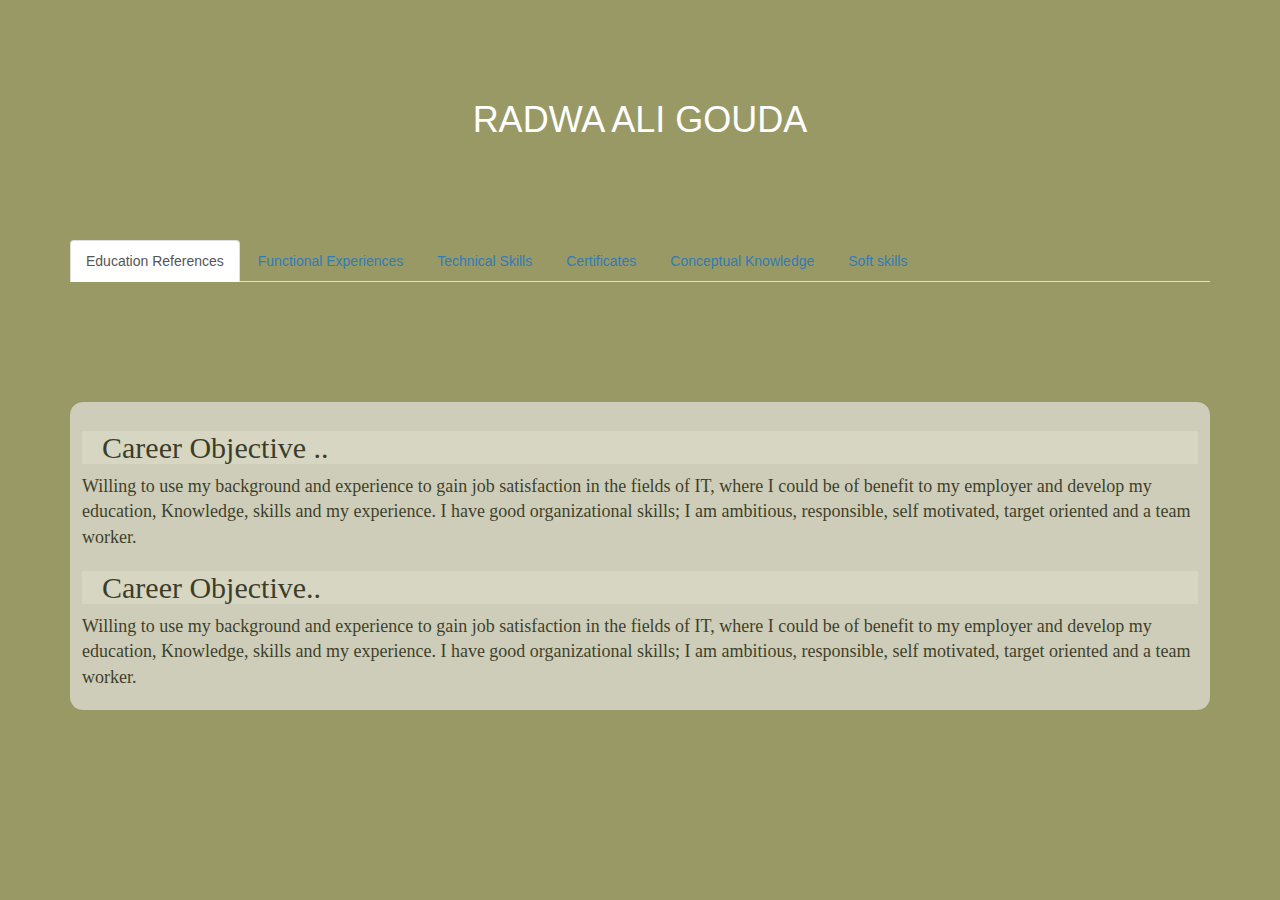
<file: CVTask/index.html>
<!DOCTYPE html>
<html>
	<head>
		<title> Radwa's CV </title>
		<mea charset="utf-8">
		<link rel="stylesheet" type="text/css" href="css/bootstrap.min.css">
		<link rel="stylesheet" type="text/css" href="css/style.css">	

	</head>

	<body class="bg">


		<div class="container">
			<div class="cv">
				<h1>RADWA ALI GOUDA</h1>

			</div>
			<div class="free"></div>

	<!-------->

	<div>
		<ul class="nav nav-tabs">
			<li class="active"><a href="#education">Education References</a></li>			 <li><a href="#fexperienc">Functional Experiences</a></li>
			<li><a href="#tskills">Technical Skills</a></li>
			<li><a href="#Certificates">Certificates</a></li>
			<li><a href="#Knowledge">Conceptual Knowledge</a></li>
			<li><a href="#softskills">Soft skills</a></li>
		</ul>
	</div>

		




</br></br></br></br></br></br>

<!------------------------------------------------------!-->

<article class="mainthing">

	<section class="carear">
		<p>
		   <h2>Career Objective ..</h2>
				  
			Willing to use my background and experience to gain job satisfaction in the fields of IT, where I could be of benefit to my employer and develop my education, Knowledge, skills and my experience. I have good organizational skills; I am ambitious, responsible, self motivated, target oriented and a team worker. 

		</p>
		<h2>Career Objective..</h2>
				  
			Willing to use my background and experience to gain job satisfaction in the fields of IT, where I could be of benefit to my employer and develop my education, Knowledge, skills and my experience. I have good organizational skills; I am ambitious, responsible, self motivated, target oriented and a team worker. 

		</p>
</section>
			
</article>






<!--container end-->
	


		<script src="jquery-1.9.1.min.js"></script> <!--The jquery file-->
   		<script src="js/bootstrap.js"></script>     <!--The js Bootstrap file-->


</div>


	</body>

</html>
</file>
<file: CVTask/css/style.css>
/* This file is inside the css Bootstrap file */


.bg{
	/*
	background-image: url(HD_Nature_Wallpapers4.jpg);
	*/
	background-color: #999966;
}

.cv{
	color: #fff;
	margin-top: 100px;
	margin-bottom: 100px;
	text-align: center;
}


.free{
	clear: both;
}

.mainthing{
	background-color: #F0F0F0 ;opacity: 0.6;
	color: black;
	font-family: Andalus;
	font-size: 18px;
	padding: 9px 12px;
	border-radius: 13px;

}
.carear p:hover{
 text-decoration: none;
}

.carear h2{
  background-color: #fff;
  padding-left: 20px;
}



/*----------------------------------------*/
</file>
